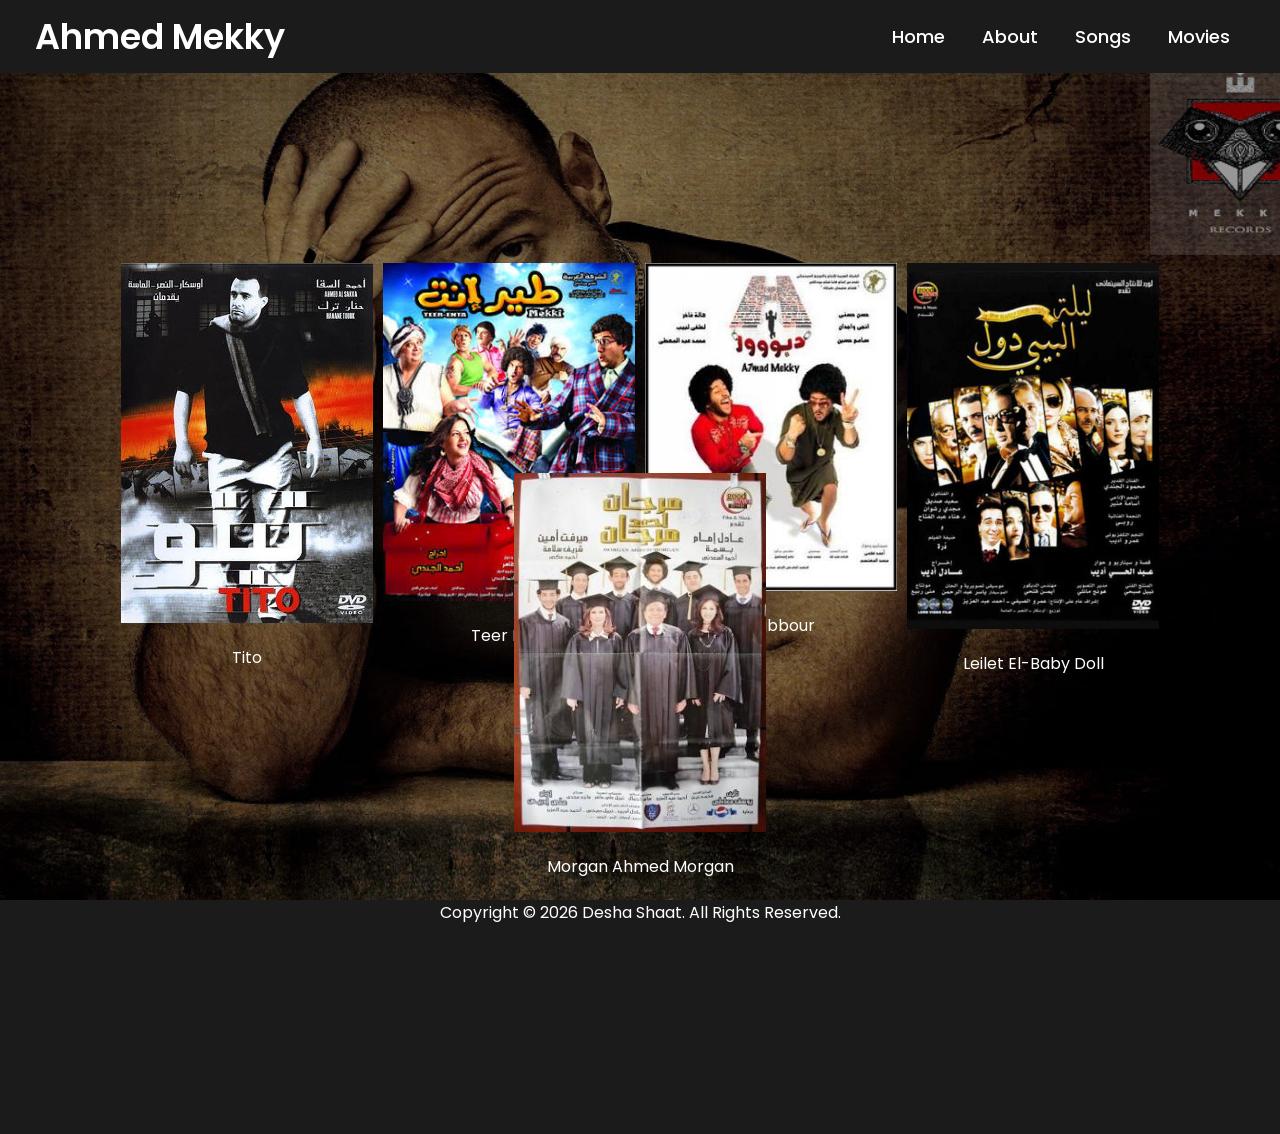
<file: movies.html>
<!DOCTYPE html>
<!-- Created By CodingNepal - www.codingnepalweb.com -->
<html lang="en" dir="ltr">
  <head>
    <meta charset="UTF-8">
    <meta name="viewport" content="width=device-width, initial-scale=1.0">
    <title> Ahmed Mekky Porfolio</title> 
    <link rel="stylesheet" href="style.css">
    <link rel="stylesheet" href="https://cdnjs.cloudflare.com/ajax/libs/font-awesome/5.15.2/css/all.min.css"/>
    <link rel="icon" type="image/jpg" href="images/profile-pic.png" />
    <style>.center{
  display: flex;
  flex-direction: row;
  flex-wrap: wrap;
  justify-content: center;
}</style>
   </head>
<body>
  <nav>
    <div class="menu">
      <div class="logo">
        <a href="index.html">Ahmed Mekky</a>
      </div>
      <ul>
        <li><a href="index.html">Home</a></li>
        <li><a href="about.html">About</a></li>
        <li><a href="songs.html">Songs</a></li>
        <li><a href="movies.html">Movies</a></li>
      </ul>
    </div>
  </nav>
  <div class="img"></div>
  <div class="center">
    <div class="gallery">
                <img src="images/tito.jpg" alt="Tito"/>
              <div class="desc">Tito</div>
    </div>
        <div class="gallery">
                <img src="images/teer.jpg" alt="Teer Enta"/>
              <div class="desc">Teer Enta</div>
    </div>
        <div class="gallery">
                <img src="images/dabbour.jpg" alt="H. Dabbour"/>
              <div class="desc">H. Dabbour</div>
    </div>
        <div class="gallery">
                <img src="images/baby doll.jpg" alt="Lilet El-Baby Doll"/>
              <div class="desc">Leilet El-Baby Doll</div>
    </div>
        <div class="gallery">
                <img src="images/morgan.jpg" alt="Morgan Ahmed Morgan"/>
              <div class="desc">Morgan Ahmed Morgan</div>
    </div>
    </div>
    </div>
  </div>
  <footer>
      <p>Copyright &#169; 2026 Desha Shaat. All Rights Reserved.</p>
    </footer>
</body>
</html>
</file>
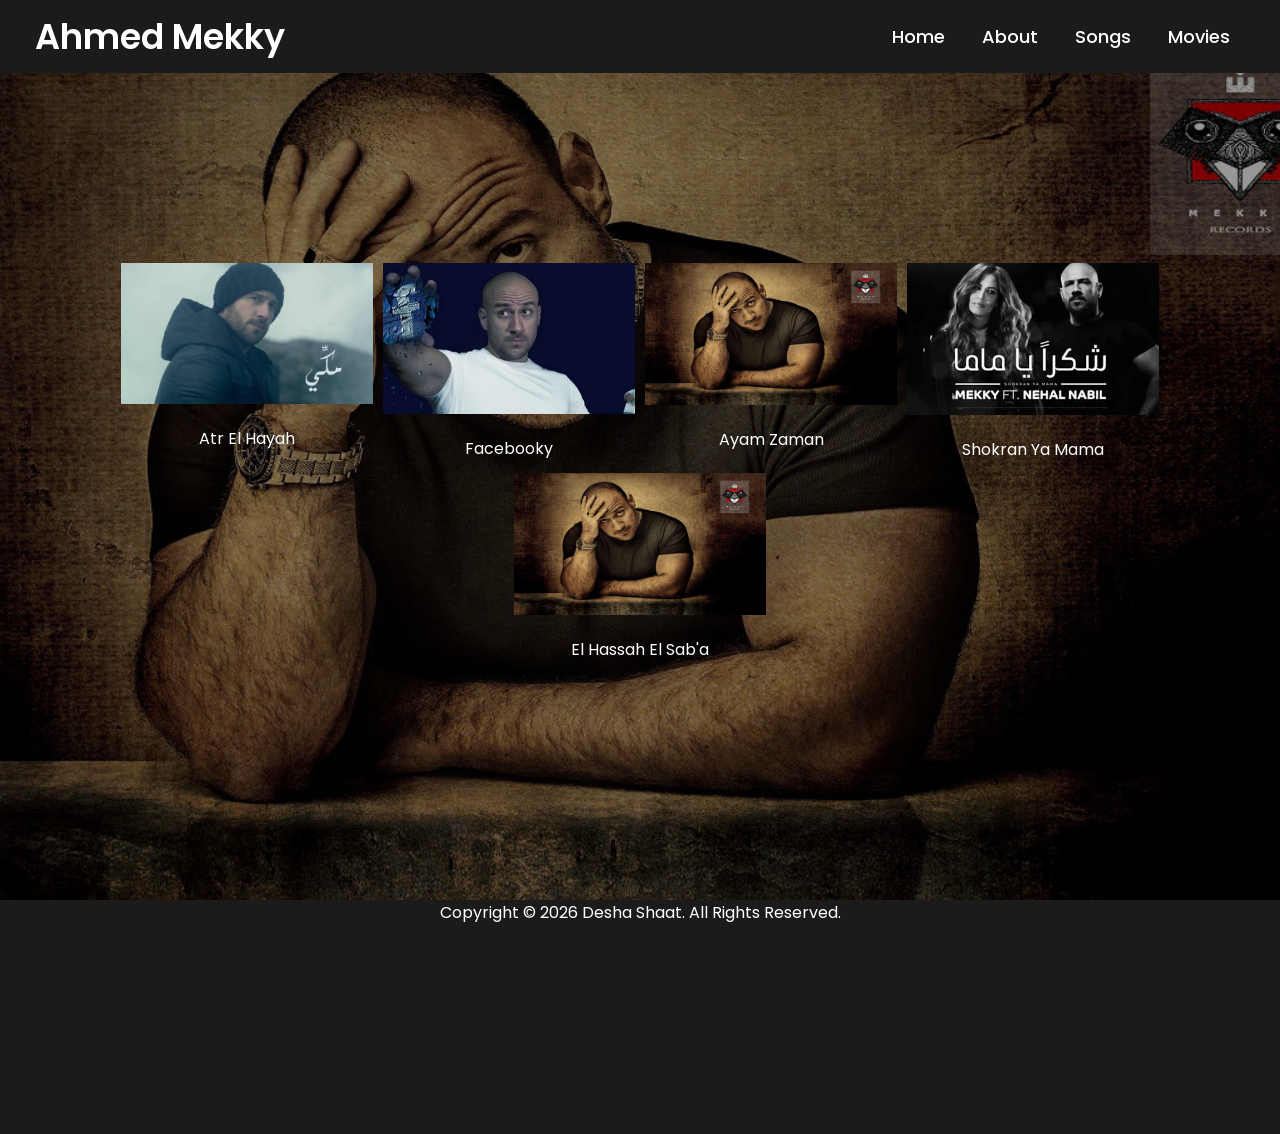
<file: songs.html>
<!DOCTYPE html>
<!-- Created By CodingNepal - www.codingnepalweb.com -->
<html lang="en" dir="ltr">
  <head>
    <meta charset="UTF-8">
    <meta name="viewport" content="width=device-width, initial-scale=1.0">
    <title> Ahmed Mekky Porfolio</title> 
    <link rel="stylesheet" href="style.css">
    <link rel="stylesheet" href="https://cdnjs.cloudflare.com/ajax/libs/font-awesome/5.15.2/css/all.min.css"/>
    <link rel="icon" type="image/jpg" href="images/profile-pic.png" />
    <style>.center{
  display: flex;
  flex-direction: row;
  flex-wrap: wrap;
  justify-content: center;
}</style>
    <style>
        .center .gallery:hover{
  border: 1px solid white;
}
    </style>
   </head>
<body>
  <nav>
    <div class="menu">
      <div class="logo">
        <a href="index.html">Ahmed Mekky</a>
      </div>
      <ul>
        <li><a href="index.html">Home</a></li>
        <li><a href="about.html">About</a></li>
        <li><a href="songs.html">Songs</a></li>
        <li><a href="movies.html">Movies</a></li>
      </ul>
    </div>
  </nav>
  <div class="img"></div>
  <div class="center">
    <div class="gallery">
        <a href="https://www.youtube.com/watch?v=WxCYlG-OyU0&pp=ygUYQWhtZWQgTWVra3kgQXRyIEVsIEhheWFo" target="_blank">
                <img src="images/atr.jpg" alt="Atr El Hayah song"/>
              </a>
              <div class="desc">Atr El Hayah</div>
    </div>
        <div class="gallery">
        <a href="https://www.youtube.com/watch?v=ttPzezkcpjU" target="_blank">
                <img src="images/face.jpg" alt="Facebooky"/>
              </a>
              <div class="desc">Facebooky</div>
    </div>
        <div class="gallery">
        <a href="https://www.youtube.com/watch?v=7iJq-gBYO28&pp=ygUWQWhtZWQgTWVra3kgQXlhbSBaYW1hbg%3D%3D" target="_blank">
                <img src="images/ayam.jpg" alt="Ayam Zaman"/>
              </a>
              <div class="desc">Ayam Zaman</div>
    </div>
        <div class="gallery">
        <a href="https://www.youtube.com/watch?v=lgr3G2UwPeg&pp=ygUbQWhtZWQgTWVra3kgU2hva3JhbiBZYSBNYW1h" target="_blank">
                <img src="images/shokran.jpg" alt="Shokran Ya Mama"/>
              </a>
              <div class="desc">Shokran Ya Mama</div>
    </div>
        <div class="gallery">
        <a href="https://www.youtube.com/watch?v=AqrVrbdX6-k" target="_blank">
                <img src="images/ayam.jpg" alt="El Hassah El Sab'a"/>
              </a>
              <div class="desc">El Hassah El Sab'a</div>
    </div>
    </div>
    </div>
  </div>
  <footer>
      <p>Copyright &#169; 2026 Desha Shaat. All Rights Reserved.</p>
    </footer>
</body>
</html>
</file>
<file: style.css>
@import url('https://fonts.googleapis.com/css2?family=Poppins:wght@200;300;400;500;600;700&display=swap');
*{
  margin: 0;
  padding: 0;
  box-sizing: border-box;
  font-family: 'Poppins',sans-serif;
}
::selection{
  color: #000;
  background: #fff;
}
nav{
  position: fixed;
  background: #1b1b1b;
  width: 100%;
  padding: 10px 0;
  z-index: 12;
}
nav .menu{
  max-width: 1250px;
  margin: auto;
  display: flex;
  align-items: center;
  justify-content: space-between;
  padding: 0 20px;
}
.menu .logo a{
  text-decoration: none;
  color: #fff;
  font-size: 35px;
  font-weight: 600;
}
.menu ul{
  display: inline-flex;
}
.menu ul li{
  list-style: none;
  margin-left: 7px;
}
.menu ul li:first-child{
  margin-left: 0px;
}
.menu ul li a{
  text-decoration: none;
  color: #fff;
  font-size: 18px;
  font-weight: 500;
  padding: 8px 15px;
  border-radius: 5px;
  transition: all 0.3s ease;
}
.menu ul li a:hover{
  background: #fff;
  color: black;
}
.img{
  background: url('images/ayam.jpg')no-repeat;
  width: 100%;
  height: 100vh;
  background-size: cover;
  background-position: center;
  position: relative;
}
.img::before{
  content: '';
  position: absolute;
  height: 100%;
  width: 100%;
  background: rgba(0, 0, 0, 0.4);
}
.center{
  position: absolute;
  top: 52%;
  left: 50%;
  transform: translate(-50%, -50%);
  width: 100%;
  padding: 0 20px;
  text-align: center;
}
.center .title{
  color: #fff;
  font-size: 55px;
  font-weight: 600;
}
.center .sub_title{
  color: #fff;
  font-size: 52px;
  font-weight: 600;
}
.center .btns{
  margin: 20px;
}
.center .btns button{
  height: 55px;
  width: 170px;
  border-radius: 5px;
  border: none;
  margin: 0 10px;
  border: 2px solid white;
  font-size: 20px;
  font-weight: 500;
  padding: 0 10px;
  cursor: pointer;
  outline: none;
  transition: all 0.3s ease;
}
.center .btns button:first-child{
  color: #fff;
  background: none;
}
.btns button:first-child:hover{
  background: white;
  color: black;
}
.center .btns button:last-child{
  background: white;
  color: black;
}
.center p{
  -webkit-text-fill-color: #fff;
  font-size: 20px;
  text-align: left;
}
.center .gallery{
  margin: 5px;
  border: #1b1b1b;
  float: left;
  width: 252px;
  height: 200px;
  color: white;
}
.center .gallery img{
  width: 100%;
  height: auto;
}
div.desc{
  padding: 15px;
  text-align: center;
}
footer {
  height: 26vh;
  margin: 0px;
  background-color: #1b1b1b;
}

footer p {
  text-align: center;
  -webkit-text-fill-color: #fff;
}
</file>
